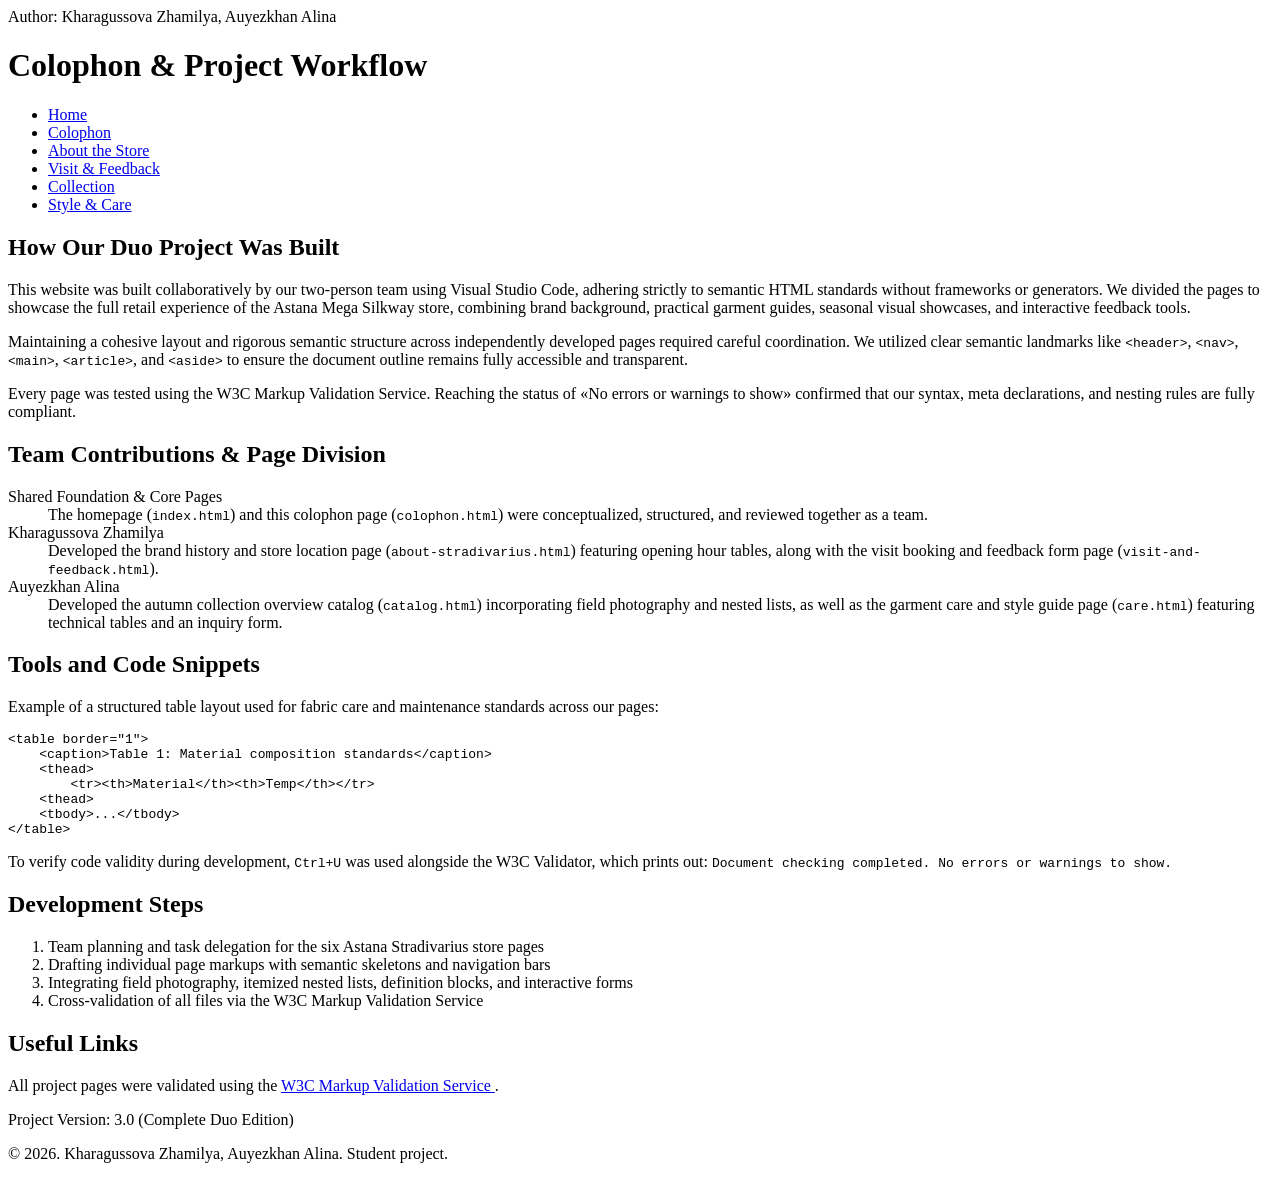
<file: colophon.html>
<!DOCTYPE html>
<html lang="en">
<head>
    <meta charset="UTF-8">
    <meta name="viewport" content="width=device-width, initial-scale=1.0">
    <meta name="description" content="Colophon detailing how the Stradivarius Astana duo project was built and structured.">
    <meta name="author" content="Auyezkhan Alina & Kharagussova Zhamilya">
    <title>Stradivarius Mega Silkway — Colophon</title>
</head>
<body>

    Author: Kharagussova Zhamilya, Auyezkhan Alina

    <header>
        <h1>Colophon &amp; Project Workflow</h1>
    </header>

    <nav>
        <ul>
            <li><a href="index.html">Home</a></li>
            <li><a href="colophon.html">Colophon</a></li>
            <li><a href="about-stradivarius.html">About the Store</a></li>
            <li><a href="visit-and-feedback.html">Visit &amp; Feedback</a></li>
            <li><a href="catalog.html">Collection</a></li>
            <li><a href="care.html">Style &amp; Care</a></li>
        </ul>
    </nav>

    <main>

        <section>
            <h2>How Our Duo Project Was Built</h2>
            <p>
                This website was built collaboratively by our two-person team using Visual Studio Code, 
                adhering strictly to semantic HTML standards without frameworks or generators. We divided 
                the pages to showcase the full retail experience of the Astana Mega Silkway store, combining 
                brand background, practical garment guides, seasonal visual showcases, and interactive feedback tools.
            </p>
            <p>
                Maintaining a cohesive layout and rigorous semantic structure across independently developed pages 
                required careful coordination. We utilized clear semantic landmarks like <code>&lt;header&gt;</code>, 
                <code>&lt;nav&gt;</code>, <code>&lt;main&gt;</code>, <code>&lt;article&gt;</code>, and <code>&lt;aside&gt;</code> 
                to ensure the document outline remains fully accessible and transparent.
            </p>
            <p>
                Every page was tested using the W3C Markup Validation Service. Reaching the status of 
                &laquo;No errors or warnings to show&raquo; confirmed that our syntax, meta declarations, 
                and nesting rules are fully compliant.
            </p>
        </section>

        <section>
            <h2>Team Contributions &amp; Page Division</h2>
            <dl>
                <dt>Shared Foundation &amp; Core Pages</dt>
                <dd>The homepage (<code>index.html</code>) and this colophon page (<code>colophon.html</code>) were conceptualized, structured, and reviewed together as a team.</dd>
                <dt>Kharagussova Zhamilya</dt>
                <dd>Developed the brand history and store location page (<code>about-stradivarius.html</code>) featuring opening hour tables, along with the visit booking and feedback form page (<code>visit-and-feedback.html</code>).</dd>
                <dt>Auyezkhan Alina</dt>
                <dd>Developed the autumn collection overview catalog (<code>catalog.html</code>) incorporating field photography and nested lists, as well as the garment care and style guide page (<code>care.html</code>) featuring technical tables and an inquiry form.</dd>
            </dl>
        </section>

        <section>
            <h2>Tools and Code Snippets</h2>
            <p>
                Example of a structured table layout used for fabric care and maintenance standards across our pages:
            </p>
<pre><code>&lt;table border="1"&gt;
    &lt;caption&gt;Table 1: Material composition standards&lt;/caption&gt;
    &lt;thead&gt;
        &lt;tr&gt;&lt;th&gt;Material&lt;/th&gt;&lt;th&gt;Temp&lt;/th&gt;&lt;/tr&gt;
    &lt;thead&gt;
    &lt;tbody&gt;...&lt;/tbody&gt;
&lt;/table&gt;</code></pre>
            <p>
                To verify code validity during development, <kbd>Ctrl+U</kbd> was used alongside the 
                W3C Validator, which prints out:
                <samp>Document checking completed. No errors or warnings to show.</samp>
            </p>
        </section>

        <section>
            <h2>Development Steps</h2>
            <ol type="1" start="1">
                <li>Team planning and task delegation for the six Astana Stradivarius store pages</li>
                <li>Drafting individual page markups with semantic skeletons and navigation bars</li>
                <li>Integrating field photography, itemized nested lists, definition blocks, and interactive forms</li>
                <li>Cross-validation of all files via the W3C Markup Validation Service</li>
            </ol>
        </section>

        <section>
            <h2>Useful Links</h2>
            <p>
                All project pages were validated using the
                <a href="https://validator.w3.org/" target="_blank" rel="noopener noreferrer">
                    W3C Markup Validation Service
                </a>.
            </p>
        </section>

        <div>
            <p>Project Version: <span>3.0 (Complete Duo Edition)</span></p>
        </div>

    </main>

    <footer>
        <p>&copy; 2026. Kharagussova Zhamilya, Auyezkhan Alina. Student project.</p>

</body>
</html>
</file>
